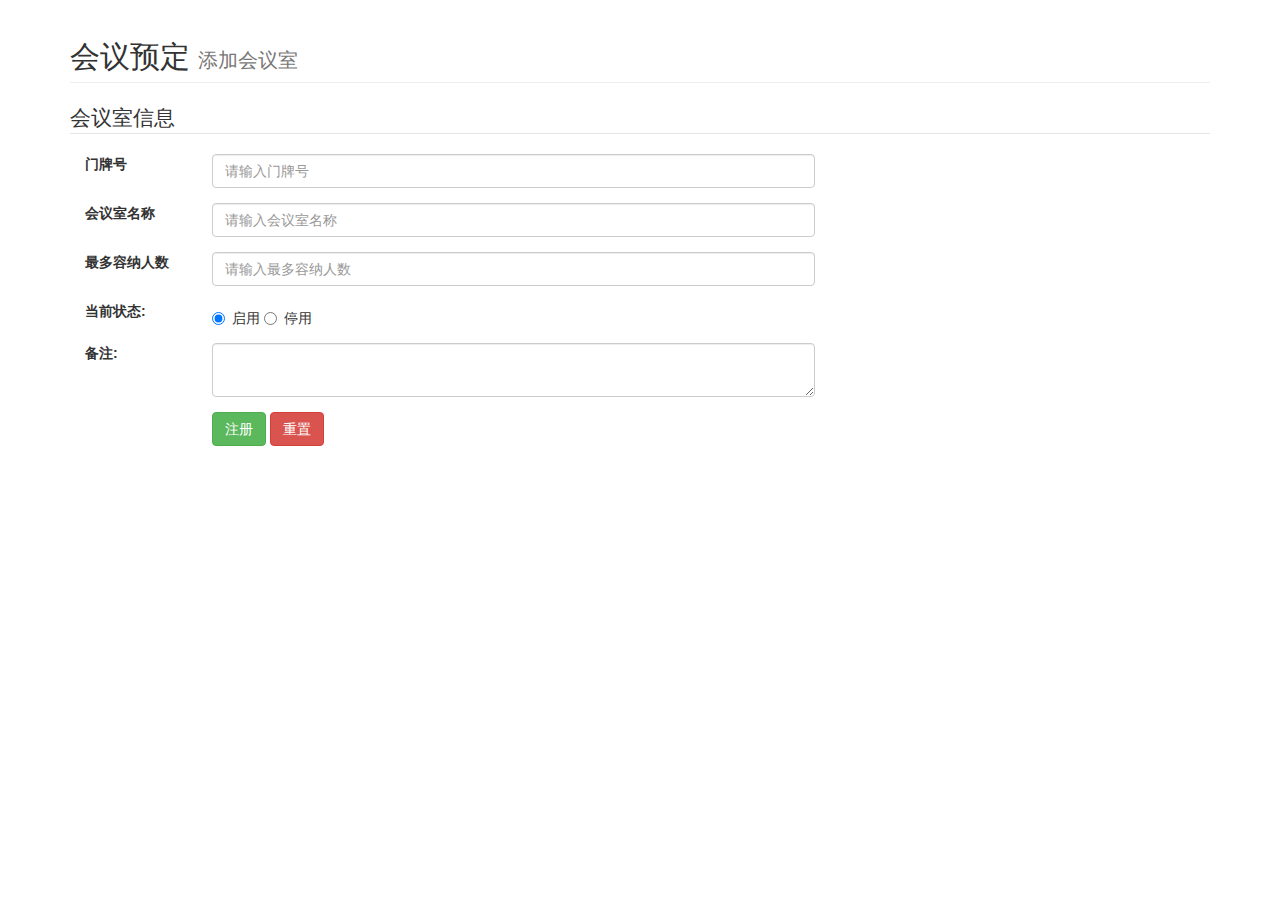
<file: Meeting/web/add.html>
<!DOCTYPE html>
<html>
<head>
    <meta charset="UTF-8">
    <title></title>
    <link rel="stylesheet" href="css/bootstrap.min.css"/>
</head>
<body>
<div class="container">
    <h2 class="page-header">
        会议预定
        <small>添加会议室</small>
    </h2>
    <fieldset id="">
        <legend>会议室信息</legend>
        <form class="form-horizontal col-md-8">
            <div class="form-group">
                <label for="" class="col-md-2">门牌号</label>
                <div class="col-md-10">
                    <input type="text" id="housenum" placeholder="请输入门牌号" class="form-control"/>
                    <span id="spanhousenum"></span>
                </div>
            </div>
            <div class="form-group">
                <label for="" class="col-md-2">会议室名称</label>
                <div class="col-md-10">
                    <input type="text" id="rname" placeholder="请输入会议室名称" class="form-control"/>
                    <span id="spanrname"></span>
                </div>
            </div>
            <div class="form-group">
                <label for="" class="col-md-2">最多容纳人数</label>
                <div class="col-md-10">
                    <input type="text" id="maxnum" placeholder="请输入最多容纳人数" class="form-control"/>
                    <span id="spanmax"></span>
                </div>
            </div>
            <div class="form-group">
                <label for="" class="col-md-2">当前状态:</label>
                <div class="radio col-md-10">
                    <label for="startuseing">
                        <input type="radio" name="r" checked id="startuseing" value="0"/>启用
                    </label>
                    <label for="forbidden">
                        <input type="radio" name="r" id="forbidden" value="1"/>停用
                    </label>
                </div>
            </div>
            <div class="form-group">
                <label for="" class="col-md-2">备注:</label>
                <div class="col-md-10">
                    <textarea class="form-control" id="notes" name="" rows="" cols=""></textarea>
                </div>
            </div>

            <div class="form-group">
                <div class="col-md-10 col-md-offset-2">
                    <input type="button" value="注册" class="btn btn-success" id="btn"/>
                    <input type="reset" value="重置" class="btn btn-danger"/>
                </div>
            </div>
        </form>
    </fieldset>
</div>
<!--引入jquery-->
<script src="js/jquery.js"></script>
<!--引入bootstrap的js功能-->
<script src="js/bootstrap.min.js"></script>
<script>
    $(function () {
        //非空验证
        $("#maxnum").blur(function () {
            var maxnum = $("#maxnum").val();
            if (maxnum == "" || maxnum == null) {
                $("#spanmax").html("最大人数不能为空").css("color", "red");
            }
        })

        //判断是门牌号否存在
        $("#housenum").blur(function (data) {
            $.post("FindRoomByHousenumServlet", {housenum: $("#housenum").val()}, function (data) {
                if (-1 != data) {
                    $("#spanhousenum").html("该门牌号已存在，请重新输入").css("color", "red");
                } else {
                    $("#spanhousenum").html("ok").css("color", "green");
                }
            })
        })
        //判断是会议室名称否存在
        $("#rname").blur(function (data) {
            $.post("FindRoomByRnameServlet", {rname: $("#rname").val()}, function (data) {
                if (-1 != data) {
                    $("#spanrname").html("该名称已存在，请重新输入").css("color", "red");
                } else {
                    $("#spanrname").html("ok").css("color", "green");
                }
            })
        })
        //点击注册按钮
        $("#btn").click(function () {
            status = $("input[name='r']:checked").val();

            $.post("addRoomServlet", {
                housenum: $("#housenum").val(),
                rname: $("#rname").val(),
                maxnum: $("#maxnum").val(),
                status: status,
                notes: $("#notes").val()
            }, function (data) {
                location.reload();
            })
        })

    })
</script>
</body>
</html>
</file>
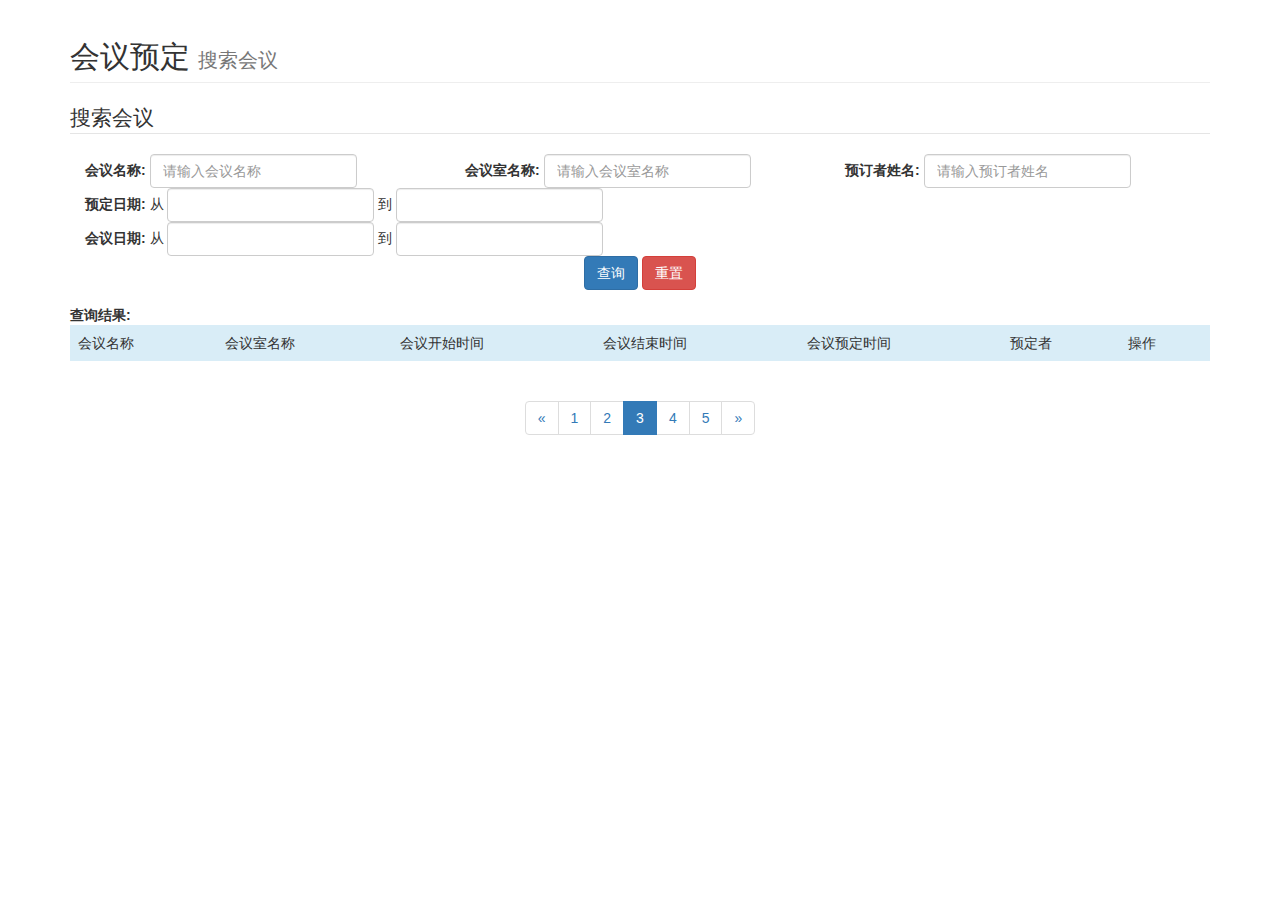
<file: Meeting/web/search.html>
<!DOCTYPE html>
<html>

<head>
    <meta charset="UTF-8">
    <title></title>
    <link rel="stylesheet" href="css/bootstrap.min.css"/>
    <link rel="stylesheet" type="text/css" href="css/jquery.datetimepicker.css"/>
</head>

<body>
<div class="container">
    <h2 class="page-header">
        会议预定
        <small>搜索会议</small>
    </h2>
    <fieldset id="">
        <legend>搜索会议</legend>
        <div class="form-group">
            <form action="" method="post" class="form-inline">
                <div class="col-md-4">
                    <label for="">会议名称:</label>
                    <input type="text" id="mname" placeholder="请输入会议名称" class="form-control"/>
                </div>
                <div class="col-md-4">
                    <label for="">会议室名称:</label>
                    <input type="text" id="rid" placeholder="请输入会议室名称" class="form-control"/>
                </div>
                <div class="col-md-4">
                    <label for="">预订者姓名:</label>
                    <input type="text" id="eid" placeholder="请输入预订者姓名" class="form-control"/>
                </div>
                <div class="col-md-12">
                    <label for="">预定日期:</label> 从
                    <input type="text" id="data11" placeholder="" class="form-control"/> 到
                    <input type="text" id="data12" placeholder="" class="form-control"/>
                </div>
                <div class="col-md-12">
                    <label for="">会议日期:</label> 从
                    <input type="text" id="data21" placeholder="" class="form-control"/> 到
                    <input type="text" id="data22" placeholder="" class="form-control"/>
                </div>

                <div class="text-center">
                    <input type="button" id="btn1" value="查询" class="btn btn-primary"/>
                    <input type="reset" value="重置" class="btn btn-danger"/>
                </div>
            </form>
        </div>
    </fieldset>
    <!-- 查询结果开始 -->
    <strong>查询结果:</strong>
    <table class="table table-hover">
        <thead>
        <tr class="info">
            <td>会议名称</td>
            <td>会议室名称</td>
            <td>会议开始时间</td>
            <td>会议结束时间</td>
            <td>会议预定时间</td>
            <td>预定者</td>
            <td>操作</td>
        </tr>
        </thead>
        <tbody>

        </tbody>
    </table>
    <!-- 查询结果开始 -->
    <nav class="text-center">
        <ul class="pagination">
            <li>
                <a href="#">&laquo;</a>
            </li>
            <li>
                <a href="#">1</a>
            </li>
            <li>
                <a href="#">2</a>
            </li>
            <li class="active">
                <a href="#">3</a>
            </li>
            <li>
                <a href="#">4</a>
            </li>
            <li>
                <a href="#">5</a>
            </li>
            <li>
                <a href="#">&raquo;</a>
            </li>
        </ul>
    </nav>
</div>
<!--引入jquery-->
<script src="js/jquery.js"></script>
<!--引入bootstrap的js功能-->
<script src="js/bootstrap.min.js"></script>
<!--引入时间框js-->
<script src="js/jquery.datetimepicker.js" type="text/javascript" charset="utf-8"></script>
<script>
    $(function () {
        //给开始时间绑定日历框
        $("#data11").datetimepicker({
            lang: 'ch',
            format: 'Y-m-d H:i:00',
            formatDate: 'Y-m-d H:i:00',
            step: 1
        });
        //给结束时间绑定日历框
        $('#data12').datetimepicker({
            lang: 'ch',
            format: 'Y-m-d H:i:00',
            formatDate: 'Y-m-d H:i:00',
            step: 1
        });//给开始时间绑定日历框
        $("#data21").datetimepicker({
            lang: 'ch',
            format: 'Y-m-d H:i:00',
            formatDate: 'Y-m-d H:i:00',
            step: 1
        });
        //给结束时间绑定日历框
        $('#data22').datetimepicker({
            lang: 'ch',
            format: 'Y-m-d H:i:00',
            formatDate: 'Y-m-d H:i:00',
            step: 1
        });

        $("#btn1").click(function () {

            $.post("findMeetingByLikeServlet", {
                mname: $("#mname").val(),
                rname: $("#rid").val(),
                ename: $("#eid").val(),
                data11: $("#data11").val(),
                data12: $("#data12").val(),
                data21: $("#data21").val(),
                data22: $("#data22").val()
            }, function (data) {
                //先将tbody中的数据清空dname
                $("tbody").empty();
                $.each(data, function (index, el) {
                    console.log(el);
                    var html = "<tr>";
                    html += "<td>" + el[0] + "</td>";
                    html += "<td>" + el[1] + "</td>";
                    html += "<td>" + el[2] + "</td>";
                    html += "<td>" + el[3] + "</td>";
                    html += "<td>" + el[4] + "</td>";
                    html += "<td>" + el[5] + "</td>";
                    html += '<td><a type="button" id="' + el[6] + '" value="显示详情" href="search_details.html?rid=' + el[6] + '">显示详情</a></td></tr>';
                    //将html拼接到tbody中
                    $("tbody").append(html);
                })

            }, "json")
        })


    })
</script>
</body>

</html>
</file>
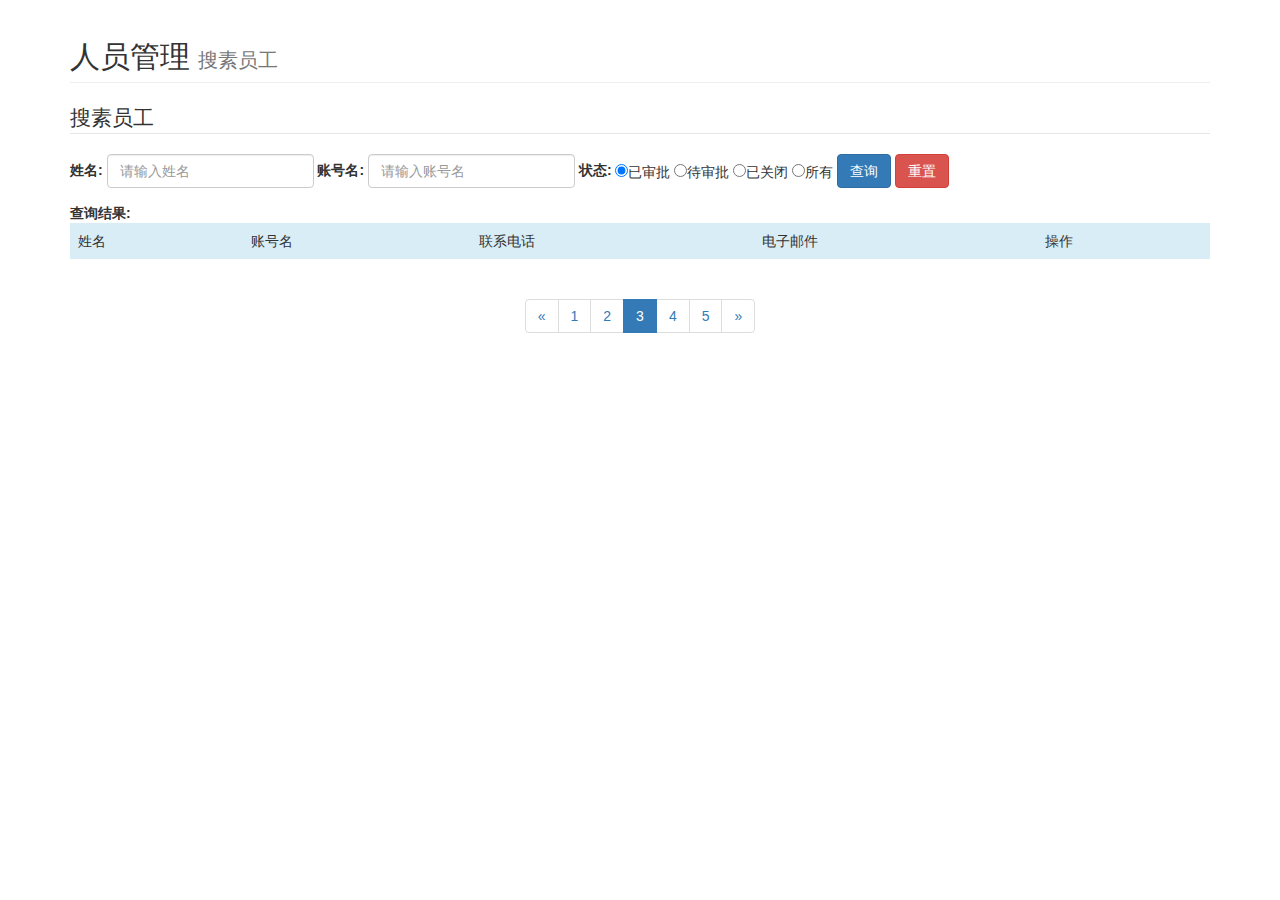
<file: Meeting/web/selEmp.html>
<!DOCTYPE html>
<html>
<head>
    <meta charset="UTF-8">
    <title></title>
    <link rel="stylesheet" href="css/bootstrap.min.css"/>
</head>
<body>
<div class="container">
    <h2 class="page-header">
        人员管理
        <small>搜素员工</small>
    </h2>
    <fieldset id="">
        <legend>搜素员工</legend>
        <div class="form-group">
            <form action="" method="post" class="form-inline">
                <label for="">姓名:</label>
                <input type="text" id="ename" placeholder="请输入姓名" class="form-control"/>
                <label for="">账号名:</label>
                <input type="text" id="username" placeholder="请输入账号名" class="form-control"/>
                <label for="">状态:</label>
                <div class="radio">
                    <label for="">
                        <input type="radio" name="status" value="1" checked/>已审批
                    </label>
                    <label for="">
                        <input type="radio" name="status" value="0"/>待审批
                    </label>
                    <label for="">
                        <input type="radio" name="status" value="2"/>已关闭
                    </label>
                    <label for="">
                        <input type="radio" name="status" value="3"/>所有
                    </label>
                </div>
                <input type="button" id="btn1" value="查询" class="btn btn-primary"/>
                <input type="reset" value="重置" class="btn btn-danger"/>
            </form>
        </div>
    </fieldset>
    <!-- 查询结果开始 -->
    <strong>查询结果:</strong>
    <table class="table table-hover">
        <thead>
        <tr class="info">
            <td>姓名</td>
            <td>账号名</td>
            <td>联系电话</td>
            <td>电子邮件</td>
            <td>操作</td>
        </tr>
        </thead>
        <tbody>

        </tbody>
    </table>
    <!-- 查询结果开始 -->
    <nav class="text-center">
        <ul class="pagination">
            <li><a href="#">&laquo;</a></li>
            <li><a href="#">1</a></li>
            <li><a href="#">2</a></li>
            <li class="active"><a href="#">3</a></li>
            <li><a href="#">4</a></li>
            <li><a href="#">5</a></li>
            <li><a href="#">&raquo;</a></li>
        </ul>
    </nav>
</div>
<!--引入jquery-->
<script src="js/jquery.js"></script>
<!--引入bootstrap的js功能-->
<script src="js/bootstrap.min.js"></script>
<script>
    $(function () {
        //搜索按钮
        $("#btn1").click(function () {
            status = $("input[name='status']:checked").val();

            $.post("findEmpLikeServlet", {
                ename: $("#ename").val(),
                username: $("#username").val(),
                status: status
            }, function (data) {
                console.log("approval=" + data);
                //先将tbody中的数据清空
                $("tbody").empty();
                $.each(data, function (index, el) {
                    var html = "<tr>";
                    html += "<td>" + el.ename + "</td>";
                    html += "<td>" + el.username + "</td>";
                    html += "<td>" + el.phone + "</td>";
                    html += "<td>" + el.email + "</td>";
                    html += '<td><input class="btn1" type="button" id="' + el.username + '"   value="关闭账号" /></td></tr>';
                    //将html拼接到tbody中
                    $("tbody").append(html);
                })

                //关闭按钮
                $(".btn1").click(function () {
                    var username = $(this).attr("id");

                    $.post("updateEmpStatus2Servlet", {username: username}, function (data) {
                        //刷新页面
                        location.reload();
                    })
                })
            }, "json")
        })


    })
</script>
</body>
</html>
</file>
